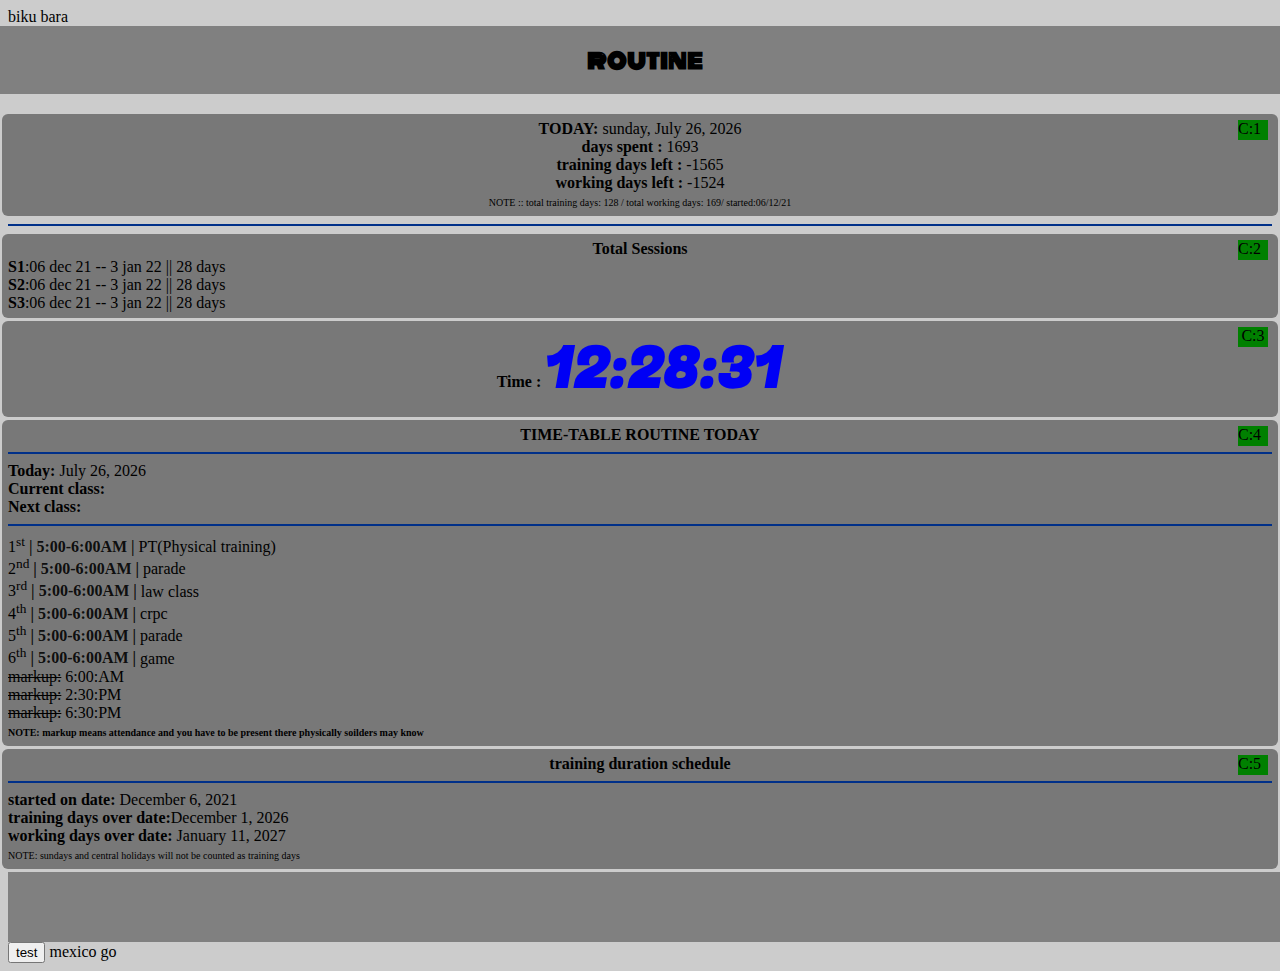
<file: training.html>
<!DOCTYPE html>
<html>
<head>
    <title>time table</title>
</head>

<link rel="stylesheet" href="style.css">

<script src="script.js">

  g


</script>

<script>
var function go() {
        alert("hello world");
}
</script>

<body onload="run(),hex(),pet(),di()">
   biku bara

    <center><h2>
        <div id="header1">
            routine
        </div>
    </h2></center>


    <!--1st container-->

    <div id="card">
        <tag>C:1</tag>
        <center>
            <b>TODAY: </b><tody id="tody"></tody><br />
            <b>days spent : </b><p0 id="ded"></p0><br>
            <b>training days left : </b><g id="Tdays"></g><br>
            <b>working days left : </b><g id="Wdays"></g><br>
            <font size="1px">
                NOTE :: total training days: 128 /
                total working days: 169/ started:06/12/21<br>
            </font>
        </center>
    </div>
    <hr>
    <!--2nd container-->

    <div id="card1">
        <tag>C:2</tag>
        <center><b>Total Sessions</b></center>
        <b>S1</b>:06 dec 21 -- 3 jan 22 || 28 days <br>
        <b>S2</b>:06 dec 21 -- 3 jan 22 || 28 days<br>
        <b>S3</b>:06 dec 21 -- 3 jan 22 || 28
        days<br>

    </div>

    <!--3rd container-->

    <script>
        //function to return current time
        setInterval(pet, 1000);
        function pet() {
            var today = new Date();
            var h,
            m,
            s;
            h = today.getHours();
            m = today.getMinutes();
            s = today.getSeconds();
            var today_time = h+":"+m+":"+s;
            var g = document.getElementById("c_time");
            g.innerHTML = today_time;
            g.style.color = "#0000f5";
        }
    </script>

    <center>
        <div id="card">
            <tag>C:3</tag>
            <b>Time :</b>
            <b>
                <span id="c_time">
                </span>
            </b>
        </div>
    </center>

    <!--4rd container-->

    <div id="card">
        <tag>C:4</tag>
        <b><center>TIME-TABLE ROUTINE TODAY</center></b>
        <hr>
        <b>Today:</b> <p1 id="p1"></p1><br>
        <b>Current class:</b><p1 id="c_class"></p1><br>
        <b>Next class:</b><p1 id="n_class"></p1><br>

        <hr>
        1<sup>st</sup> <span id="time">| 5:00-6:00AM | </span><p2 id="p2"></p2><br>
        2<sup>nd</sup> <span id="time">| 5:00-6:00AM | </span> <p3 id="p3"></p3><br>
        3<sup>rd</sup> <span id="time">| 5:00-6:00AM | </span> <p4 id="p4"></p4><br>
        4<sup>th</sup> <span id="time">| 5:00-6:00AM | </span> <p5 id="p5"></p5><br>
        5<sup>th</sup> <span id="time">| 5:00-6:00AM | </span> <p6 id="p6"></p6><br>
        6<sup>th</sup> <span id="time">| 5:00-6:00AM | </span> <p7 id="p7"></p7><br>
        <strike>markup:</strike><p0> 6:00:AM</p0><br>
        <strike>markup:</strike> 2:30:PM<br>
        <strike>markup:</strike> 6:30:PM<br>
        <font size="1px">
            <b>NOTE: markup means attendance and you have to be present there physically soilders may know
            </b>
        </font>
    </div>

    <!--5th container-->


    <div id="card">
        <tag>C:5</tag>
        <center> <b>training duration schedule</b></center>
        <hr>
        <b>started on date:</b> <p0 id="sdays">
        </p0><br>
        <b>training days over date:</b><p0 id="tdays">
        </p0><br>
        <b>working days over date:</b> <p0 id="wdays">
        </p0><br>
        <font size="1px">
            NOTE: sundays and central holidays will not be counted as training days
        </font>
    </div>
    <div id="console1">

    </div>

    <button onclick="go()">test</button>
    mexico go

</body>
</html>
</file>
<file: style.css>
@import url('https://fonts.googleapis.com/css2?family=Anton&display=swap');
@import url('https://fonts.googleapis.com/css2?family=Anton&family=Fugaz+One&display=swap');
@import url('https://fonts.googleapis.com/css2?family=Anton&family=Fugaz+One&family=Monoton&display=swap');
@import url('https://fonts.googleapis.com/css2?family=Anton&family=Fugaz+One&family=Sriracha&display=swap');
body{background:rgba(0,0,0,0.2)}

#container{height:100%;width:100%;border-radius:6px;
    background-color:rgba(56,56,56,0.9);
    padding-left:6px;padding-top:6px;padding-bottom:6px;
    position:relative;margin-bottom:3px;}

#card, #card1{height:100%;width:100%;
border-radius:6px;
background-color:rgba(120,120,120,1);
padding:6px;padding-top:-8px;
position:relative;
margin-bottom:3px;
margin-top:0px;margin-left:-6px;
/*display:none;*/
/*font-family: 'Sriracha', cursive;*/

}



g{font-family:verdana;}

hr{background:black;
border:1px solid #003089;border-radius:0px;
}

#c_time{font-size:57px;font-family: 'Fugaz One', cursive;}

#high{height:0px;width:0px;position:absolute;background:green;border:1px solid red;}

#time{color:rgba(0,0,0,0.9);font-weight:bold;}

#header1{height:100%;width:100%;margin:auto;
    background:grey;margin-top:0px;
    padding: 15px;
    position:relative;left:-10px;margin-top:-20px;
    font-family: 'Monoton', cursive;
}

tag{position:absolute;
    height:20px;width:30px;
    right:10px;
    background:green;}
#console1{height:50px;width:100%;background:grey;padding:10px;}
</file>
